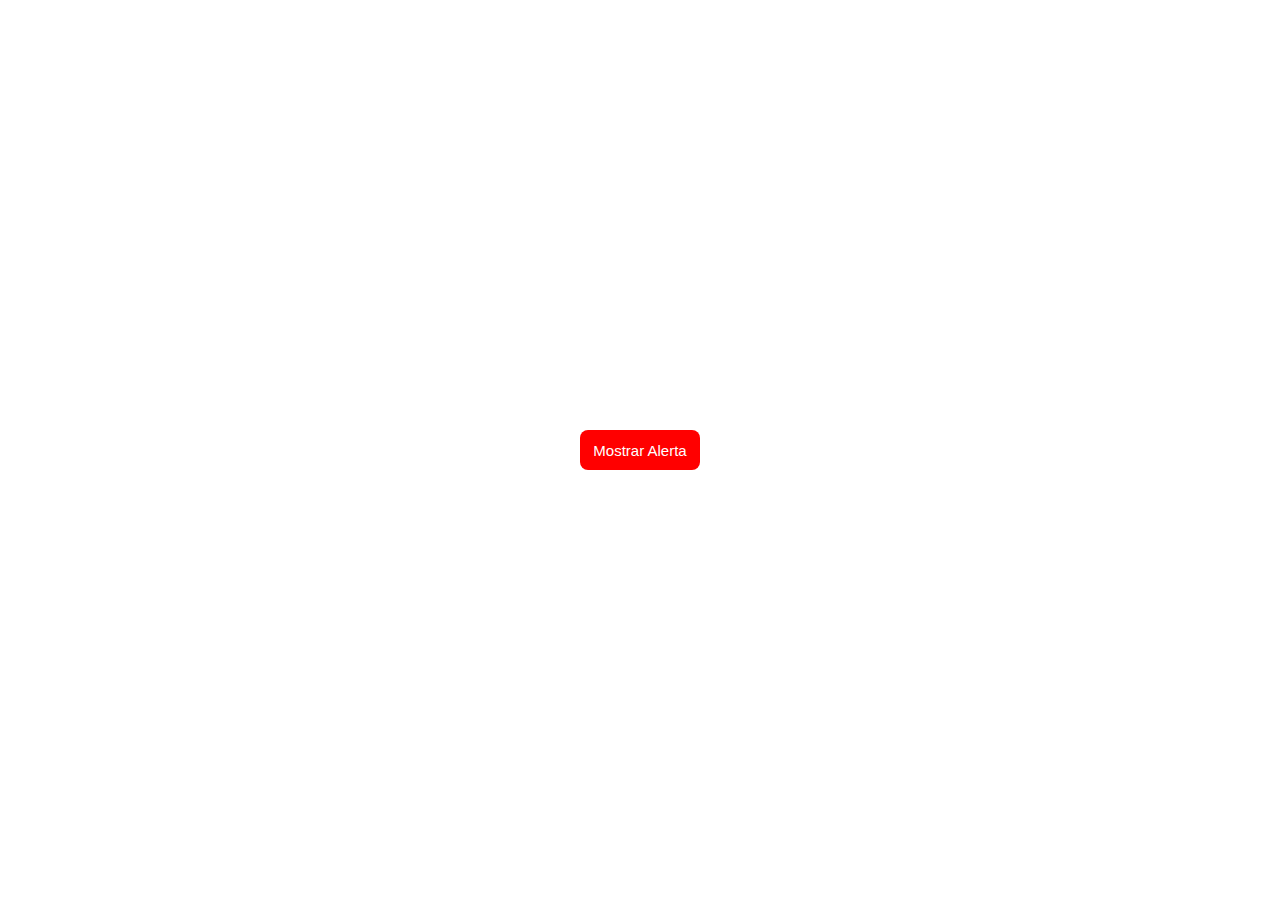
<file: events/index.html>
<!DOCTYPE html>
<html lang="en">
  <head>
    <meta charset="UTF-8">
    <meta http-equiv="X-UA-Compatible" content="IE=edge">
    <meta name="viewport" content="width=device-width, initial-scale=1.0">
    <title>Alerta</title>
    <link rel="stylesheet" href="main.css">
  </head>
  <body>
    <div id="alerta">
      <p id="p1">Isso é um aviso!</p>
      <button id="fechar">&times;</button>
    </div>
    <button class="btn-mostrar" id="mostrar">Mostrar Alerta</button>
    <script src="asd.js"></script>
  </body>
</html>
</file>
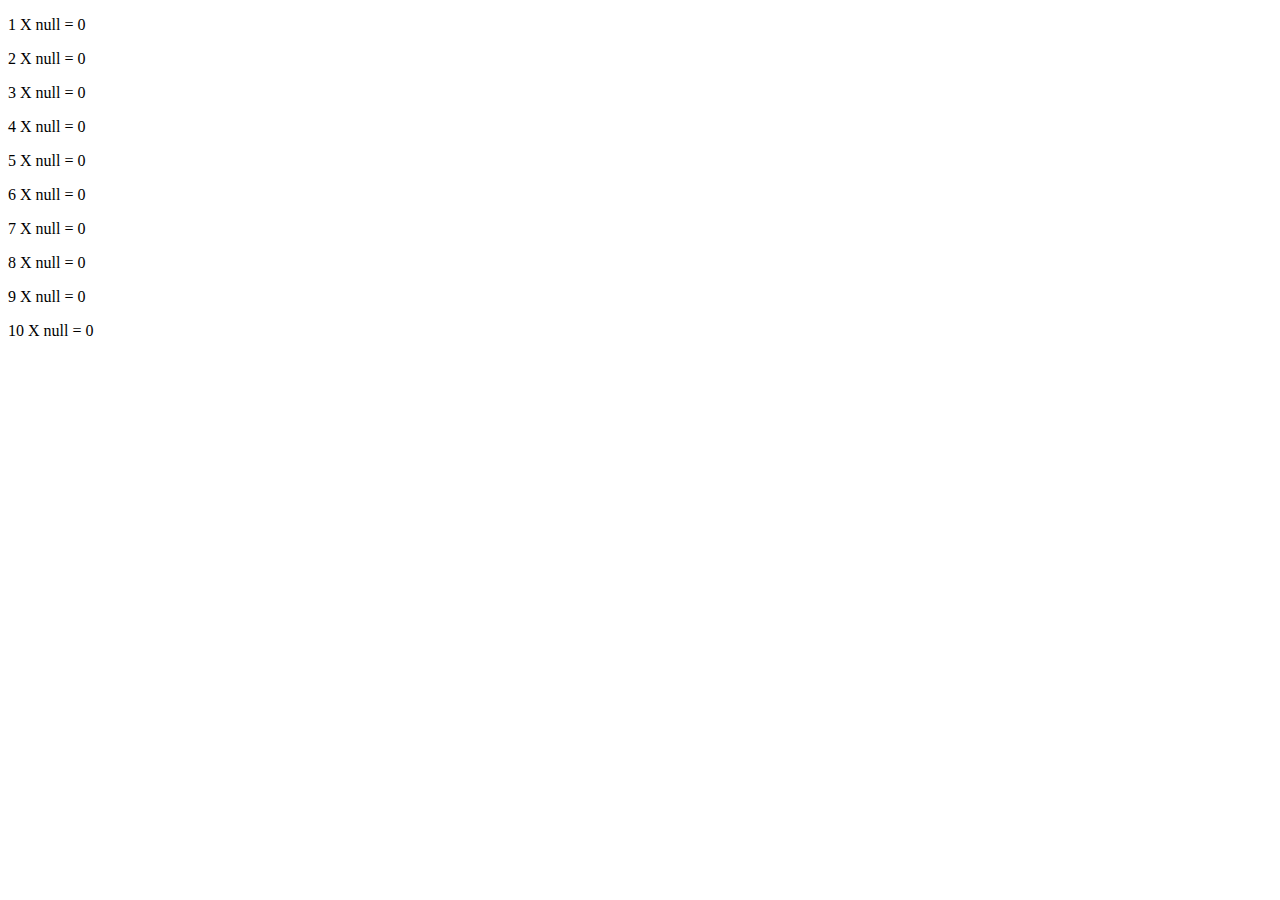
<file: calculadora.html>
<!DOCTYPE html>
<html lang="en">
<head>
    <meta charset="UTF-8">
    <meta http-equiv="X-UA-Compatible" content="IE=edge">
    <meta name="viewport" content="width=device-width, initial-scale=1.0">
    <title>Document</title>
</head>
<body>
    <script src="/calculadora.js"></script>
</body>
</html>
</file>
<file: events/main.css>
body {
    margin: 0;
    height: 100vh; 
    /* 100 vh se referencia a 100% da tela do usuario */
    display: flex;
    justify-content: center;
    align-items: center;
    font-family: sans-serif;
}

#alerta {
    height: 40px;
    width: 150px;
    background-color: rgb(243, 209, 19);
    padding: 8px 10px;
    display: flex;
    align-items: center;
    border-radius: 8px;
    position: fixed;
    left: -170px;
    top: 8px;
    transition: left 1000ms;
}

#alerta p {
    margin: 0;
    flex-grow: 1;
}

#alerta button {
    background-color: transparent;
    border: none;
    margin: 0;
    padding: 0;
    font-size: 25px;
    cursor: pointer;
}

#alerta button:hover {
   font-size: 35px;
}

.btn-mostrar {
    height: 40px;
    width: 120px;
    border: none;
    background-color: red;
    color: white;
    font-size: 15px;
    border-radius: 8px;
    cursor: pointer;
}

.mostrar {
    left: 8px !important;
}

.p1 {
    padding: 10px;
}
</file>
